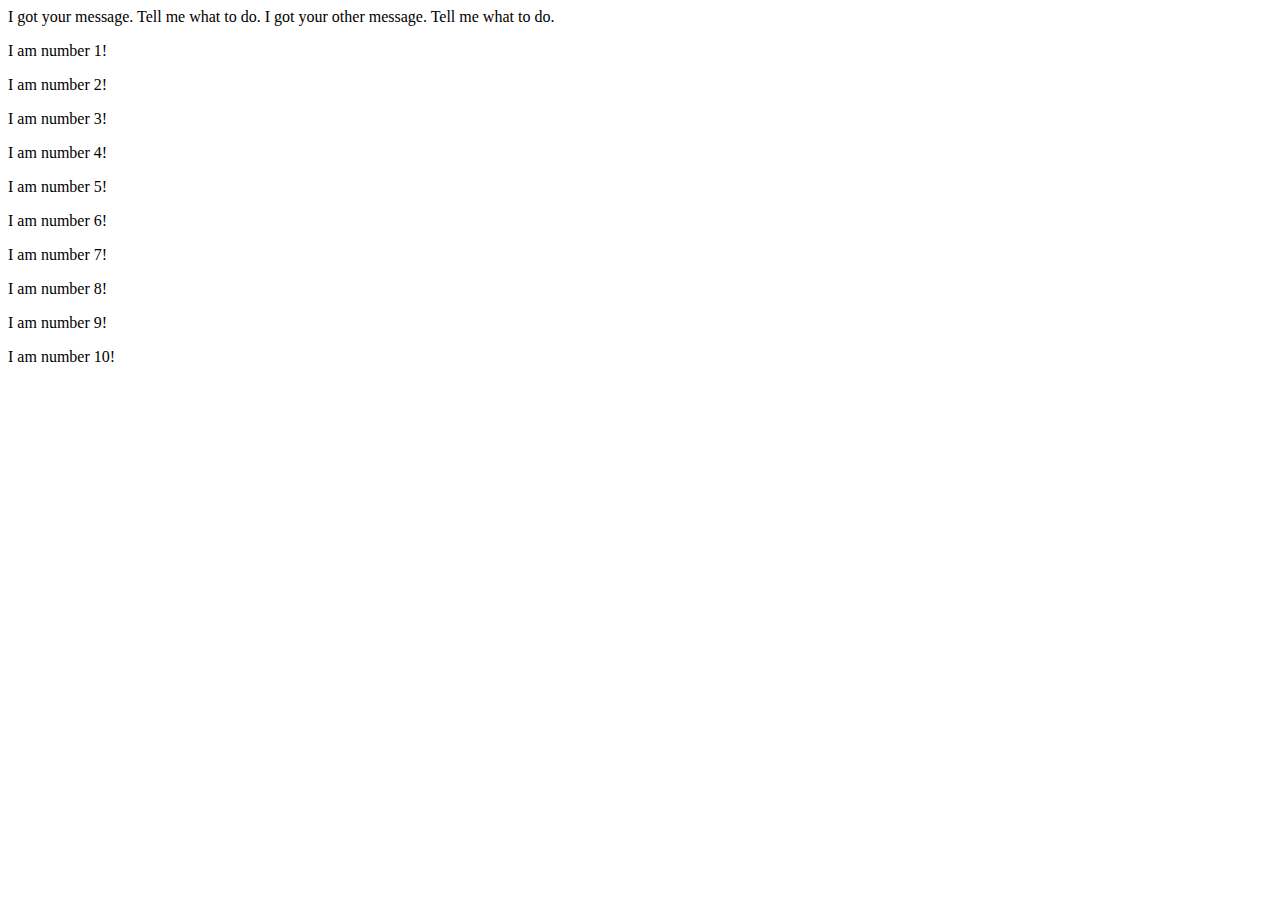
<file: 10_Functions/10-2_functions.html>
<!DOCTYPE html>
<html lang="en">
<head>
    <meta charset="UTF-8">
    <meta http-equiv="X-UA-Compatible" content="IE=edge">
    <meta name="viewport" content="width=device-width, initial-scale=1.0">

    <script src="10-2_functions.js"></script>

    <title>Document</title>
</head>
<body>
    
</body>
</html>
</file>
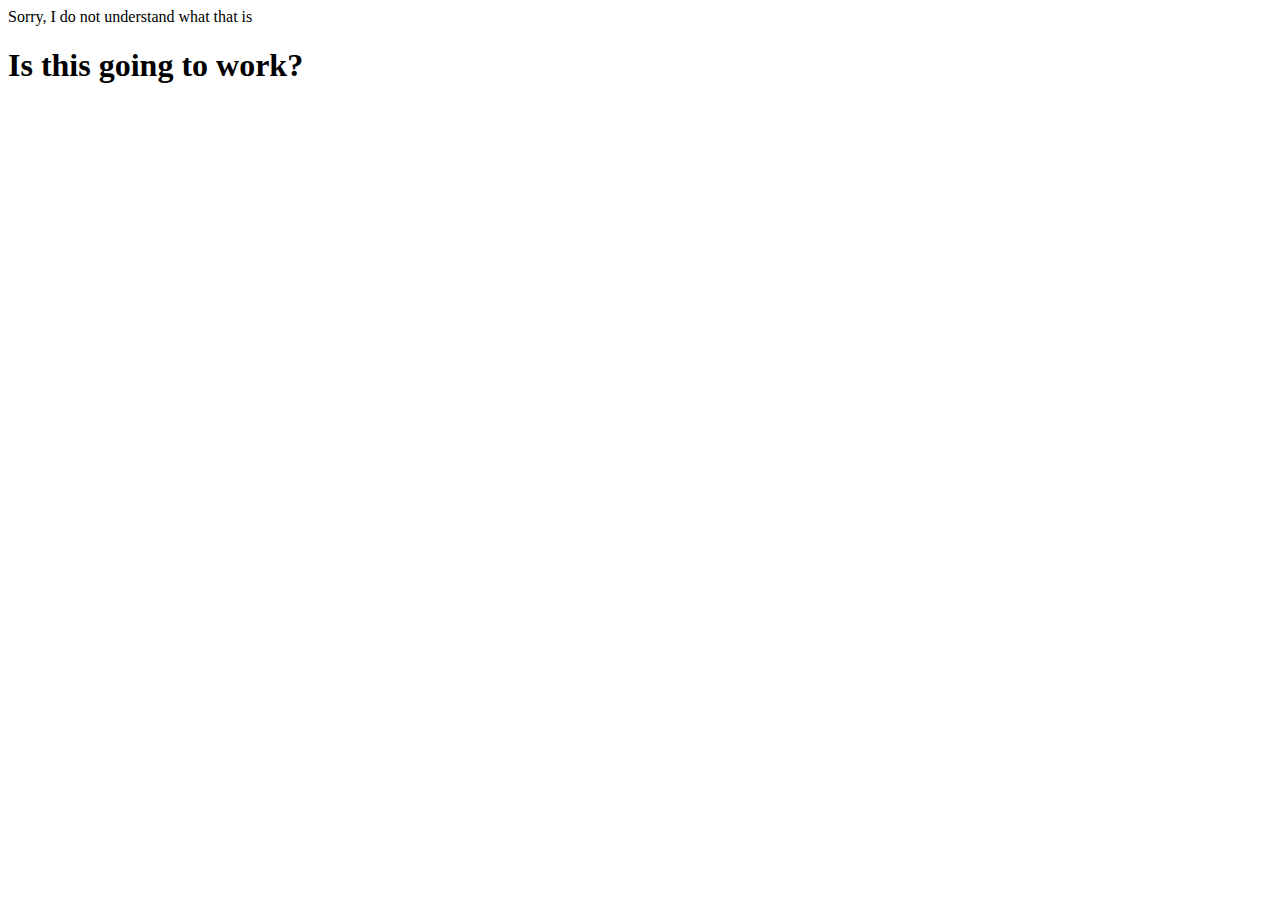
<file: 8-15_JS_Conditional_Prompt/condition_prompt.html>
<!DOCTYPE html>
<html lang="en">
<head>
    <meta charset="UTF-8">
    <meta http-equiv="X-UA-Compatible" content="IE=edge">
    <meta name="viewport" content="width=device-width, initial-scale=1.0">

    <title>New Page with javascript</title>

    <script src="conditional_prompt.js" type="text/javascript"></script>

</head>
<body>
    <h1>Is this going to work?</h1>
</body>
</html>
</file>
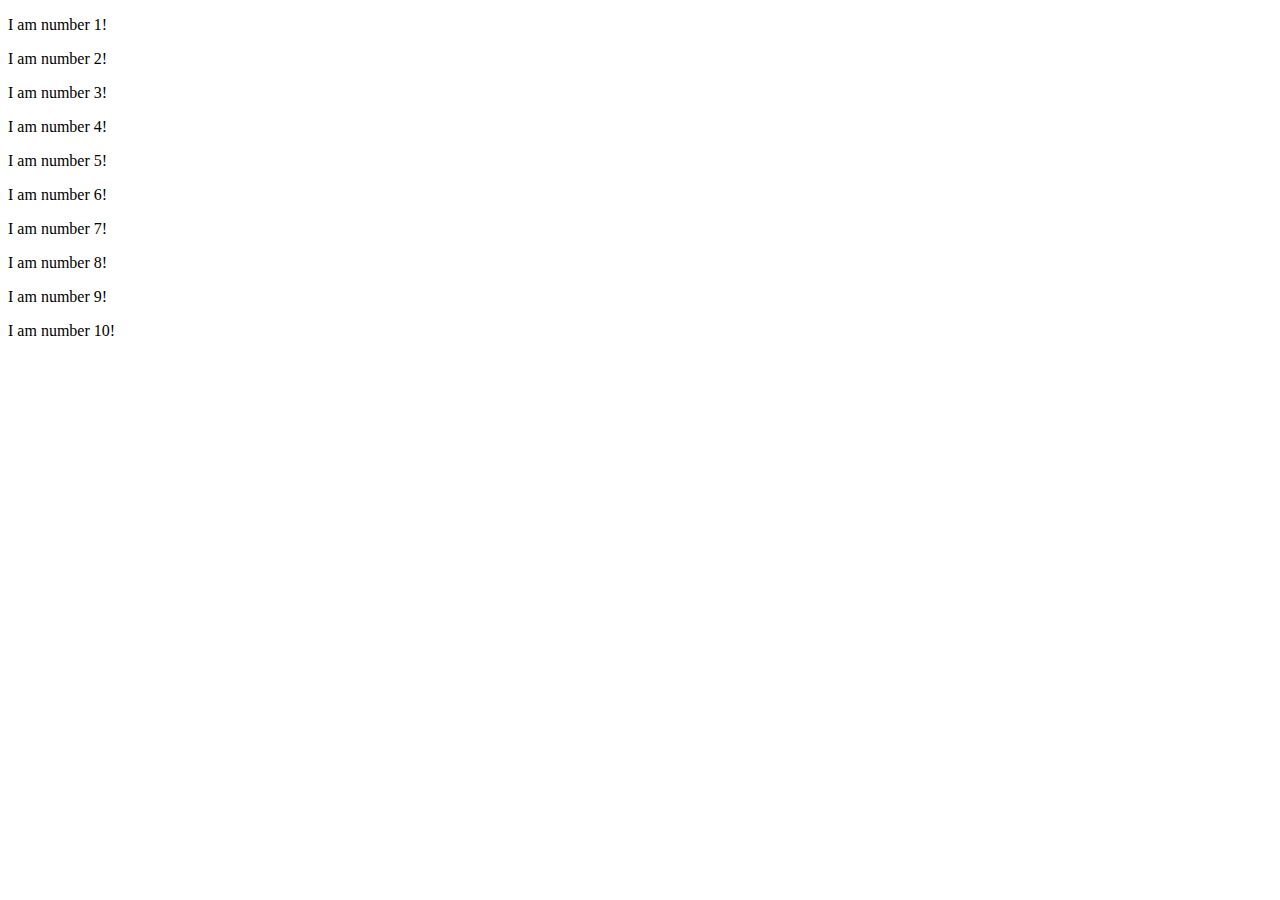
<file: 9-3_JS_While_Loop/while_loop.html>
<!DOCTYPE html>
<html lang="en">
<head>
    <meta charset="UTF-8">
    <meta http-equiv="X-UA-Compatible" content="IE=edge">
    <meta name="viewport" content="width=device-width, initial-scale=1.0">

    <script src="while_loop.js"></script>

    <title>Document</title>
</head>
<body>
    
</body>
</html>
</file>
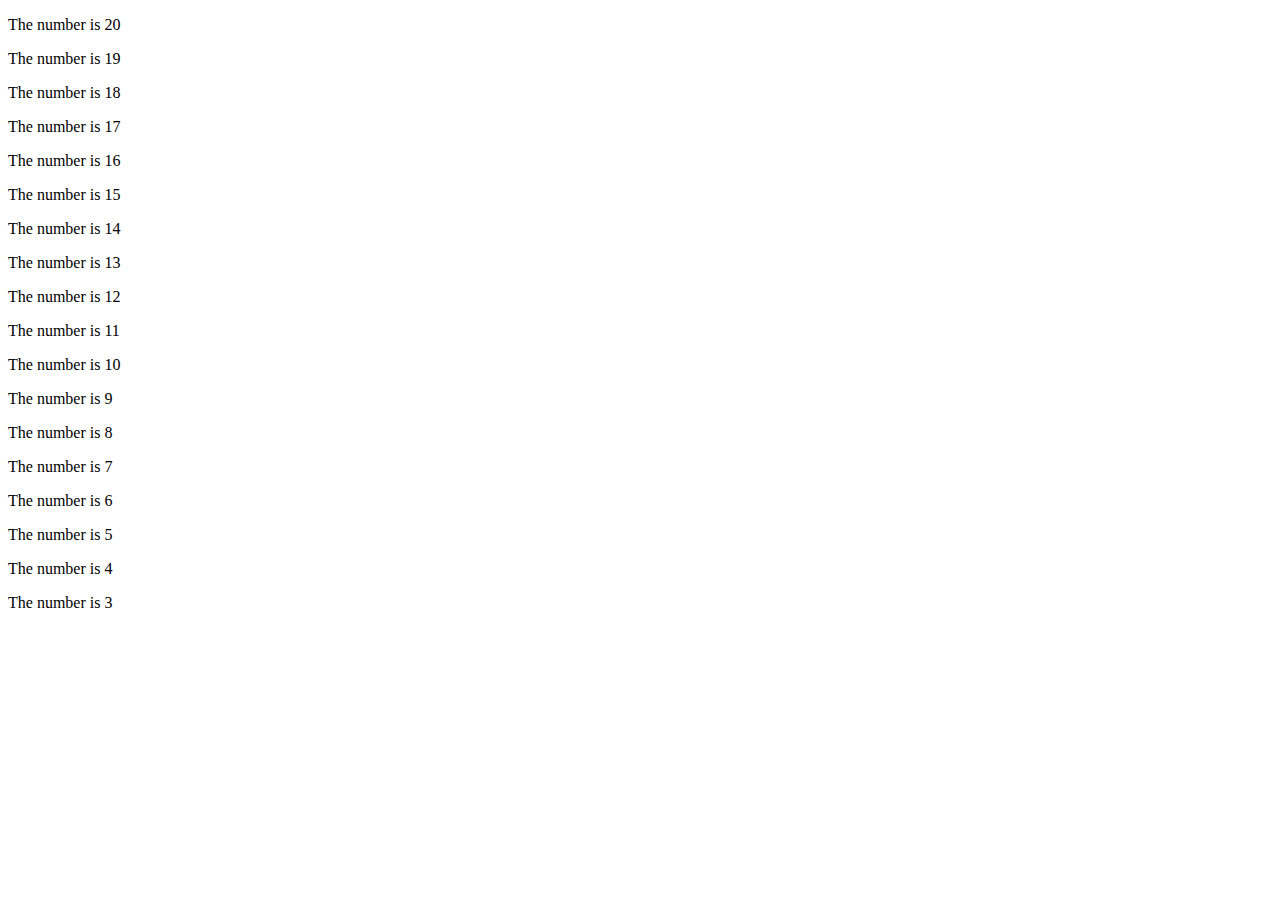
<file: 9-6_JS_For_Loops/for_loop.html>
<!DOCTYPE html>
<html lang="en">
<head>
    <meta charset="UTF-8">
    <meta http-equiv="X-UA-Compatible" content="IE=edge">
    <meta name="viewport" content="width=device-width, initial-scale=1.0">

    <script src="for_loop.js"></script>

    <title>Document</title>
</head>
<body>
    
</body>
</html>
</file>
